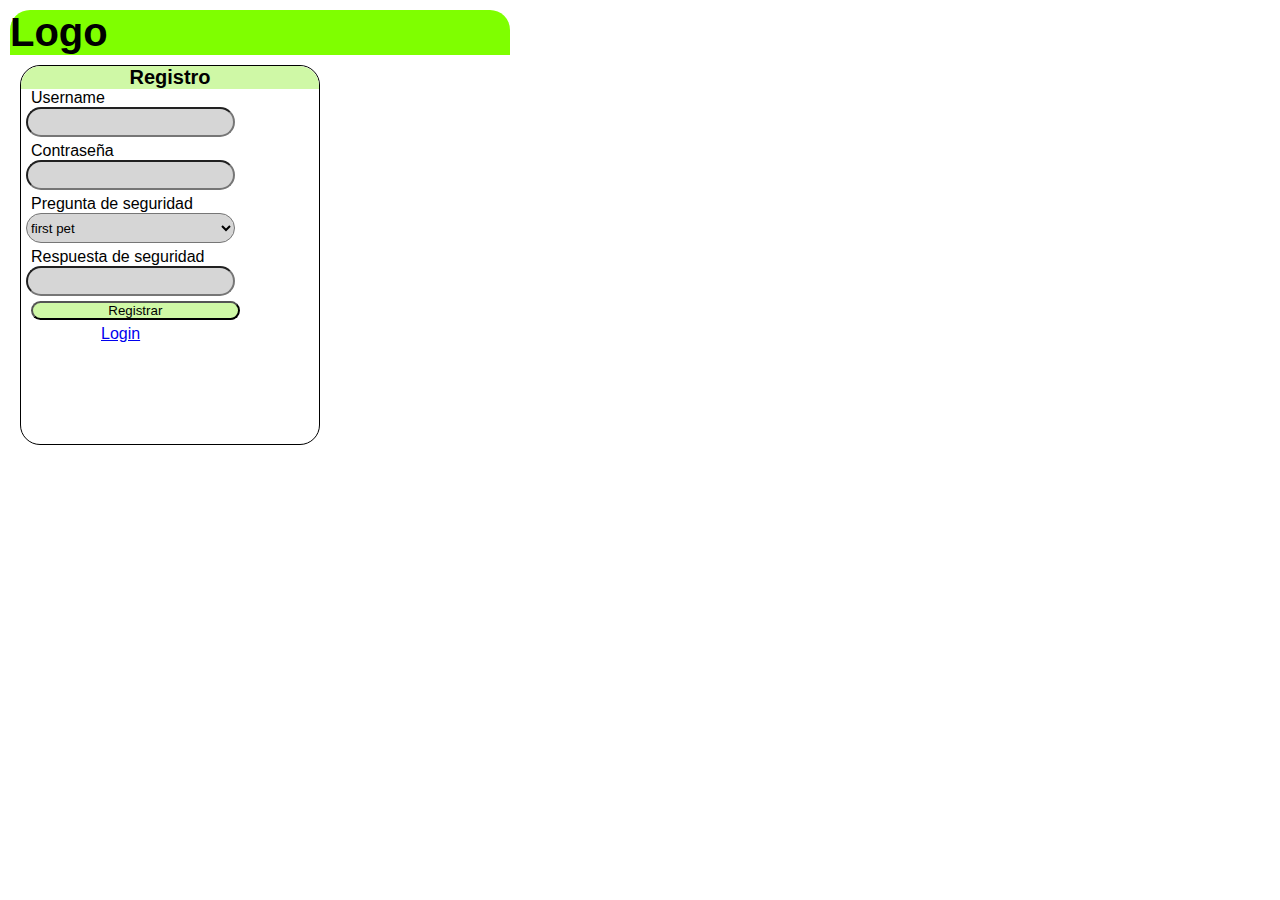
<file: sprint1/index.html>
<!DOCTYPE html>
<html lang="en">
<head>
    <meta charset="UTF-8">
    <meta http-equiv="X-UA-Compatible" content="IE=edge">
    <meta name="viewport" content="width=device-width, initial-scale=1.0">
    <link rel="stylesheet" type="text/css" href="estilos.css">
    <title>Historia de usuario</title>
</head>
<body>
    <section class="form-titulo">
        <h1> Logo </h1>
        <section class="form-registro">
            <h2> Registro </h2>

            <form id="form-registro" action="index.html" method="POST">
                
                <label for="username" class="control">
                    Username
                </label><br>
                <input class="controlt" type="text" id="user_name" name=user_name> <br>
                
                <label for="contrasena" class="control">
                    Contraseña
                </label><br>
                <input class="controlt" type="password" id="contrasena" name=contrasena> <br>
                
                <label for="preguntaSeguridad" class="control">
                    Pregunta de seguridad
                </label><br>
                <select name="preguntaSeguridad" class="controlt">
                    <option value="pregunta1">first pet</option>
                    <option value="pregunta2">city of your farm</option>
                    <option value="pregunta3">favorite movie</option>
                </select><br>
                
                <label for="respuestaSeguridad" class="control">
                    Respuesta de seguridad
                </label><br>
                <input class="controlt" type="text" id="respuesta_Seguridad" name=respuesta_Seguridad> <br>

                <input class="button" type="button" id=btn-registrar value="Registrar">
                
                
                <a href="login.html" id="enlace-login" class="vinculo">Login </a>

            </form>
        </section>
    </section>
</body>
</html>
</file>
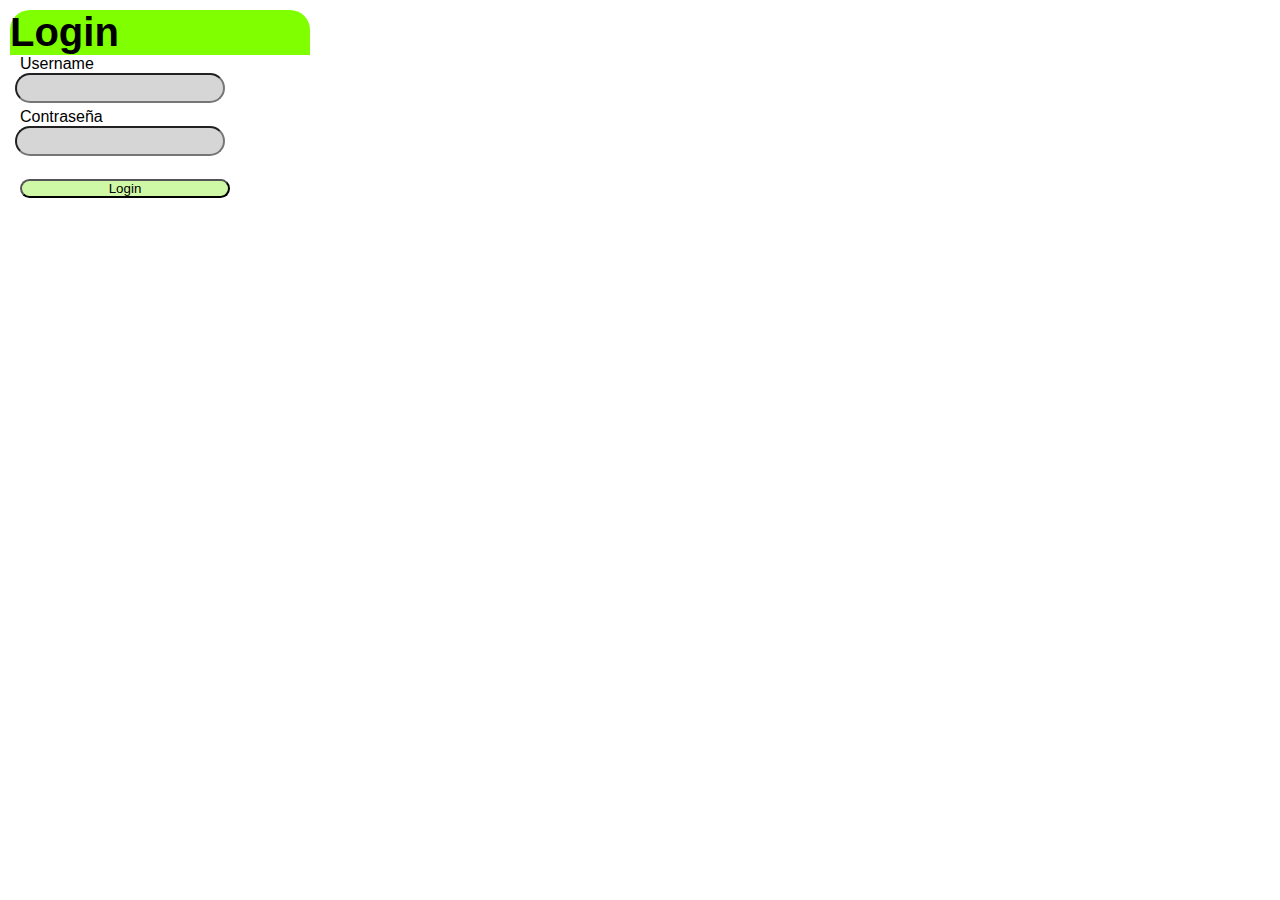
<file: sprint1/login.html>
<!DOCTYPE html>
<html lang="en">
<head>
    <meta charset="UTF-8">
    <meta http-equiv="X-UA-Compatible" content="IE=edge">
    <meta name="viewport" content="width=device-width, initial-scale=1.0">
    <link rel="stylesheet" type="text/css" href="estilos.css">
    <title>Login</title>
</head>
<body>
    <section class="form-login">
        <h1> Login </h1>
        <form id="form-login" action="login.html" method="POST">
            <label for="username" class="control">Username</label> <br>
            <input type="text" class= "controlt" id="username" name="username"> <br>
            
            <label for="contrasena" class="control">Contraseña</label> <br>
            <input type="password" class= "controlt" id="contrasena" name="contrasena"> <br> <br>
            
            <input class="button" type="submit" id="btn-submit-form" name="btn-submit-form" value="Login">

        </form>
    </section>
</body>
</html>
</file>
<file: sprint1/estilos.css>
* {
    margin: 0;
    padding: 0;
    box-sizing: border-box;
    font-family: 'Lucida Sans', 'Lucida Sans Regular', 'Lucida Grande', 'Lucida Sans Unicode', Geneva, Verdana, sans-serif;
}

h1{
    font-family: 'Trebuchet MS', 'Lucida Sans Unicode', 'Lucida Grande', 'Lucida Sans', Arial, sans-serif;
    font-size: 40px;
    color:rgb(0, 0, 0);
    background-color: chartreuse;
    text-align: left;
    border-top-left-radius: 20px;
    border-top-right-radius: 20px;
}

h2{
    font-family: 'Trebuchet MS', 'Lucida Sans Unicode', 'Lucida Grande', 'Lucida Sans', Arial, sans-serif;
    font-size: 20px;
    color:rgb(0, 0, 0);
    background-color: rgb(207, 248, 166);
    text-align: center;
    border-top-left-radius: 20px;
    border-top-right-radius: 20px;
}

.form-registro{
    width: 300px;
    height: 380px;
    margin: 10px;
    background: rgb(255, 255, 255);
    text-align: left;
    border: solid 1px;
    border-radius: 20px;    
}

.form-titulo{
    width: 500px;
    height: 300px;
    margin: 10px;
    background: white;
}

.form-login{
    width: 300px;
    height: 200px;
    margin: 10px;
    background: rgb(255, 255, 255);
    
}

.controlt {
    width: 70%;
    margin-bottom: 5px;
    margin-left: 5px;
    background: rgb(214, 214, 214);
    border-radius: 20px;
    height: 30px;
}

.control {
    width: 70px;
    margin-bottom: 5px;
    margin-left: 10px;
}

.button {
    width: 70%;
    margin-left: 10px;
    margin-bottom: 5px;
    background-color: rgb(207, 248, 166);
    border-radius: 20px;

}

.vinculo {
    margin-left: 80px;
    align-items: center;
}
</file>
